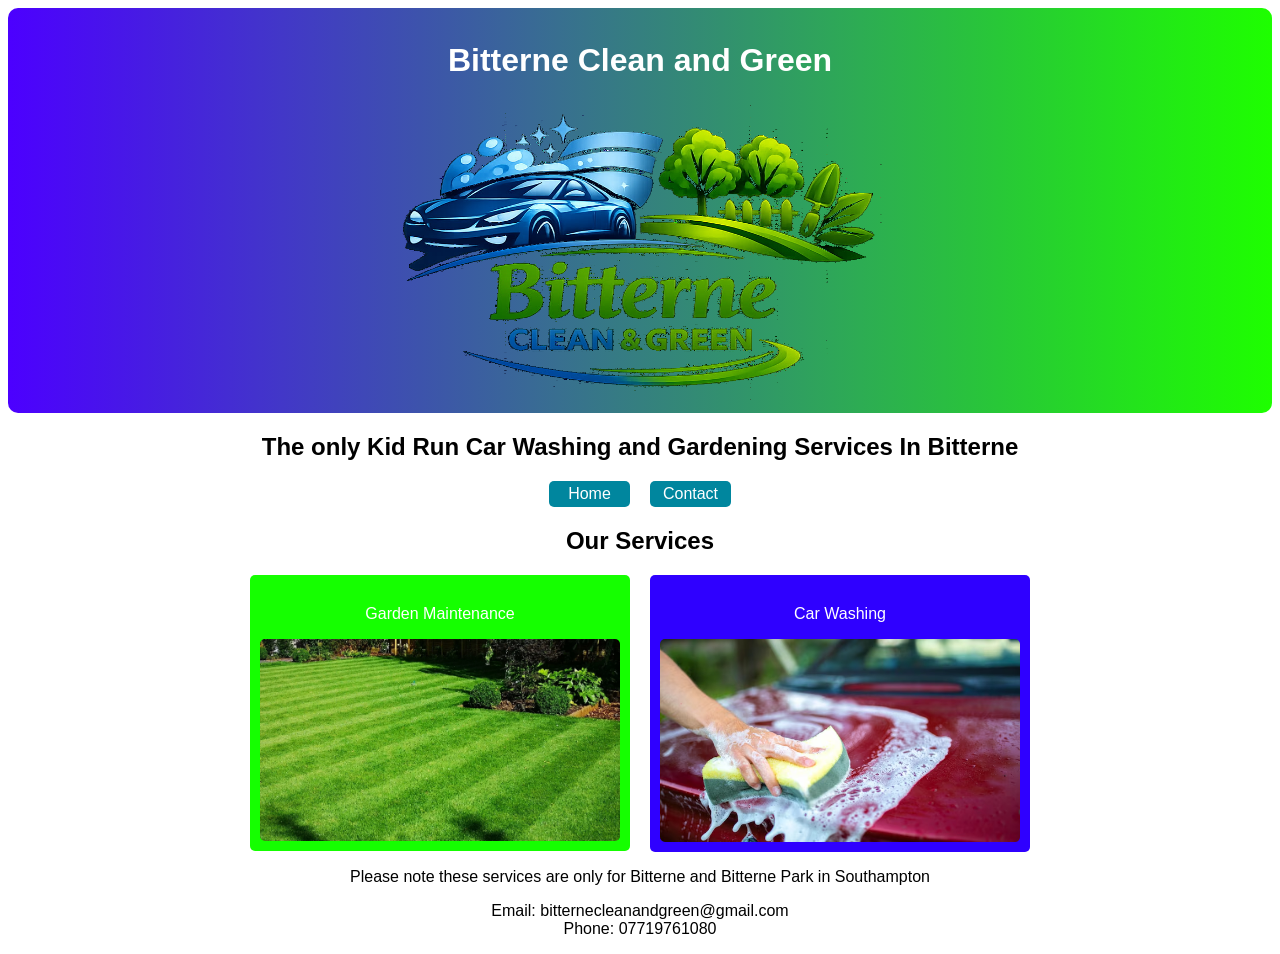
<file: index.html>
<!DOCTYPE html>
<html lang="en">
<head>
  <meta charset="utf-8">
  <meta name="viewport" content="width=device-width, initial-scale=1, shrink-to-fit=no">
  <title>Bitterne Clean and Green</title>
  <meta name="viewport" content="width=device-width, initial-scale=1.0">
  <link href="style.css" rel="stylesheet" />
</head>
<body>
    <div>
        <div class="title">
            <h1 style="text-align: center; color: white">Bitterne Clean and Green </h1>
            <img style="max-height: 300px; max-width: 500px; align-content: center;" src="images/logo.png" alt="Bitterne Clean and Green Logo" height="200">
        </div>
        <h2 style="text-align: center;">The only Kid Run Car Washing and Gardening Services In Bitterne</h2>
        <div class="navigation">
            <a class="top-navigation" href="index.html">Home</a>
            <a class="top-navigation" href="contact.html">Contact</a>
        </div>
    </div>
    <h2 style="text-align: center;">Our Services</h2>
    <div class="services">
      <a href="garden-fourm.html"><div class="service1"><p class="navigation">Garden Maintenance</p><img src="images/grass.png" alt="Garden Maintenance"></div></a>
      <a href="car-wash-fourm.html"><div class="service2"><p class="navigation">Car Washing</p><img src="images/carwash.png" alt="Car Washing"></div></a>
    </div>

    <p style="text-align: center;">
        Please note these services are only for Bitterne and Bitterne Park in Southampton
    </p>
    <p style="text-align: center;">
        Email: bitternecleanandgreen@gmail.com<br>
        Phone: 07719761080
    </p>
</body>
</html>
</file>
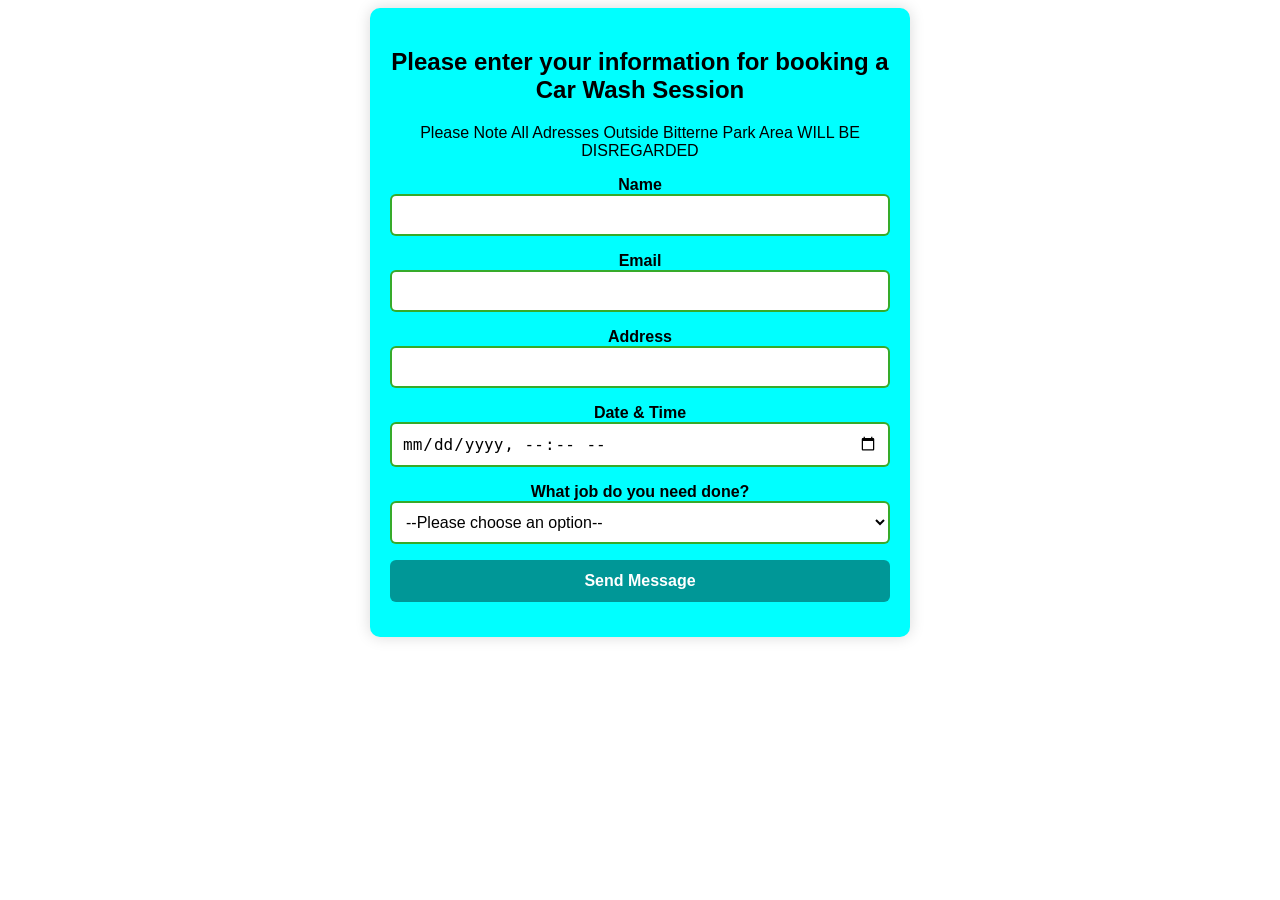
<file: car-wash-fourm.html>
<!DOCTYPE html>
<html lang="en">
<head>
  <meta charset="utf-8">
  <meta name="viewport" content="width=device-width, initial-scale=1, shrink-to-fit=no">
  <title>Bitterne Clean and Green</title>
  <meta name="viewport" content="width=device-width, initial-scale=1.0">
  <link href="style.css" rel="stylesheet" />
</head>
<body>

<form class="fourm" action="https://formspree.io/f/xvzdkqng" method="POST">

    <h2>
      Please enter your information for booking a Car Wash Session
    </h2>
    <p>
      Please Note All Adresses Outside Bitterne Park Area WILL BE DISREGARDED
    </p>

    <p>
        <label>Name<br>
        <input class="text-input" type="text" name="name" required></label>
    </p>

    <p>
        <label>Email<br>
        <input class="text-input" type="email" name="email" required></label>
    </p>

    <p>
        <label>Address<br>
        <input class="text-input" type="text" name="address" autocomplete="street-address" required></label>
    </p>


    <p>
        <label>Date & Time<br>
        <input class="text-input" type="datetime-local" name="datetime" required></label>
    </p>

    <p>
        <label for="job">What job do you need done?
        <select class="text-input" name="job" id="job" required>
          <option value="">--Please choose an option--</option>
          <option value="exWashRinceDry">Exterior Wash Rince & Dry £10</option>
          <option value="exDeepClean">Exterior Deep Clean £13</option>
          <option value="inVaccum">Interior Vaccum £7</option>
          <option value="inDeepClean">Interior Deep Clean (Vaccum + Dashboard & Windows) £10</option>
          <option value="CarDeepClean">Whole Car Deep Clean £23</option>

        </label>
        
    </p>

    <input type="hidden" name="_redirect" value="thankyou.html">

    <p>
        <button class="headerbutton" type="submit">Send Message</button>
    </p>

</form>


</body>
</html>
</file>
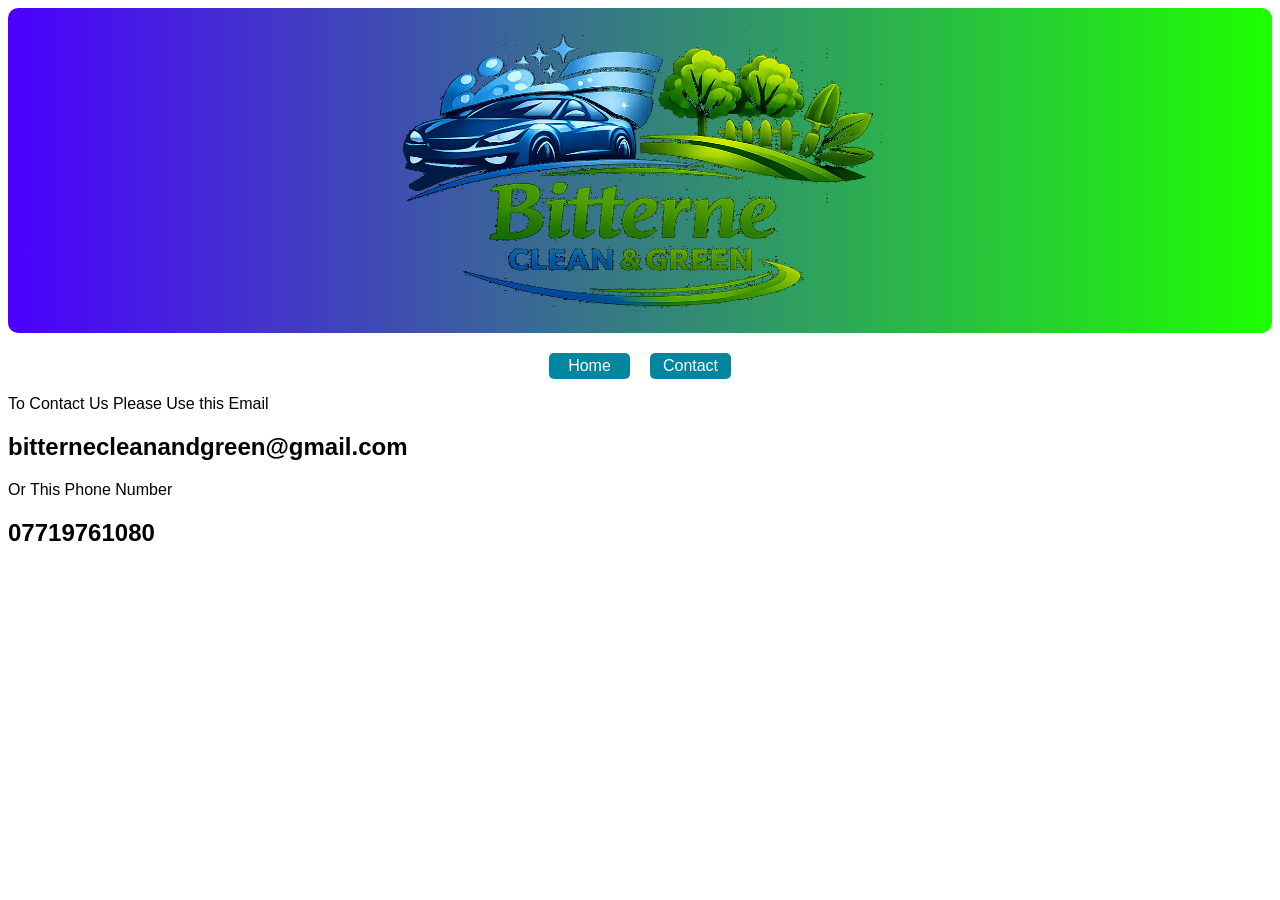
<file: contact.html>
<!DOCTYPE html>
<html lang="en">
<head>
  <meta charset="utf-8">
  <meta name="viewport" content="width=device-width, initial-scale=1, shrink-to-fit=no">
  <title>Bitterne Clean and Green - Contact</title>
  <meta name="viewport" content="width=device-width, initial-scale=1.0">
  <link href="style.css" rel="stylesheet" />
</head>
<body>
    <div>
        <div class="title">
            <img style="max-height: 300px; max-width: 500px; align-content: center;" src="images/logo.png" alt="Bitterne Clean and Green Logo" height="200">
        </div>
        <div class="navigation">
            <a class="top-navigation" href="index.html">Home</a>
            <a class="top-navigation" href="contact.html">Contact</a>
        </div>
    </div>
    <p>
        To Contact Us Please Use this Email
    </p>
    <h2>
        bitternecleanandgreen@gmail.com
    </h2>
    <p>
        Or This Phone Number
    </p>
    <h2>
        07719761080
    </h2>
</body>
</html>
</file>
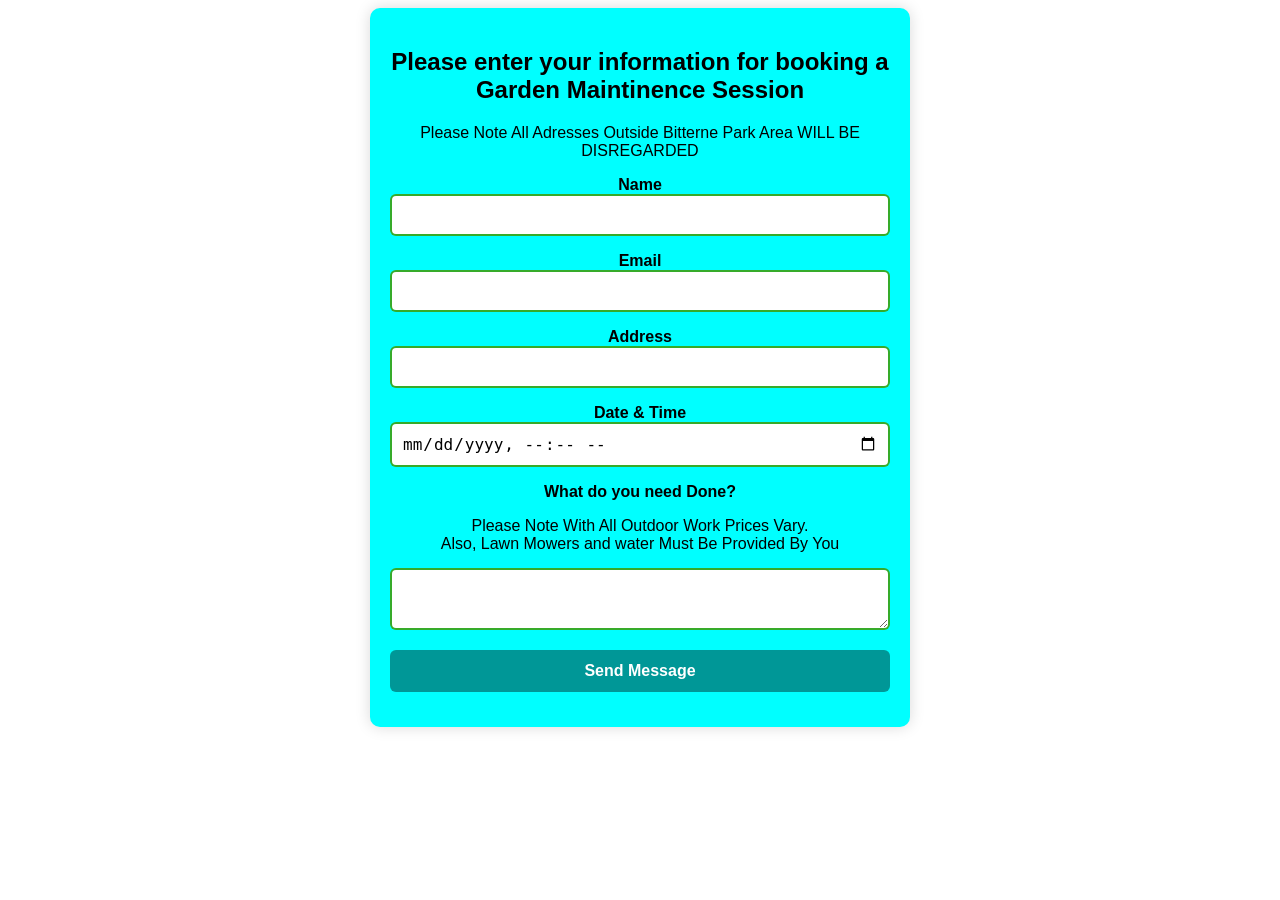
<file: garden-fourm.html>
<!DOCTYPE html>
<html lang="en">
<head>
  <meta charset="utf-8">
  <meta name="viewport" content="width=device-width, initial-scale=1, shrink-to-fit=no">
  <title>Bitterne Clean and Green</title>
  <meta name="viewport" content="width=device-width, initial-scale=1.0">
  <link href="style.css" rel="stylesheet" />
</head>
<body>

<form class="fourm" action="https://formspree.io/f/xaqaedgq" method="POST">

    <h2>
      Please enter your information for booking a Garden Maintinence Session
    </h2>
    <p>
      Please Note All Adresses Outside Bitterne Park Area WILL BE DISREGARDED
    </p>

    <p>
        <label>Name<br>
        <input class="text-input" type="text" name="name" required></label>
    </p>

    <p>
        <label>Email<br>
        <input class="text-input" type="email" name="email" required></label>
    </p>

    <p>
        <label>Address<br>
        <input class="text-input" type="text" name="address" autocomplete="street-address" required></label>
    </p>


    <p>
        <label>Date & Time<br>
        <input class="text-input" type="datetime-local" name="datetime" required></label>
    </p>


    <p>
        <label>What do you need Done?<br>
        <p>Please Note With All Outdoor Work Prices Vary.<br>Also, Lawn Mowers and water Must Be Provided By You</p>
        <textarea class="text-input" name="message" required></textarea></label>
    </p>

    <input type="hidden" name="_redirect" value="thankyou.html">

    <p>
        <button class="headerbutton" type="submit">Send Message</button>
    </p>

</form>


</body>
</html>
</file>
<file: style.css>
.title
{
    border-radius: 10px;
    border-color: rgb(0, 255, 234);
    background-image: linear-gradient(to right, rgb(76, 0, 255) , rgb(30, 255, 0));
    text-align: center;
    padding: 1% 0;
}

.title img {
    display: block;
    margin: 0 auto;
    max-width: 500px;
    width: 100%;
    height: auto;
}

.top-navigation
{
    padding: 3px;
    border-radius: 5px;
    background-color: #00869e;
    color: #ffffff;
    text-decoration: none;
    text-align: center;
    width: 75px;
    height: 20px;
    line-height: 20px;
}
a
{
    color : #ffffff;
    text-decoration: none;
}
.navigation
{
    display: flex;
    justify-content: center;
    gap: 20px;
    margin-top: 20px;
}
body 
{
    font-family: Arial, sans-serif;
}
.imageLink
{
    text-align: center;
    margin-top: 20px;
}
.service1
{
    background-color: #15ff00;
    border-radius: 5px;
    padding: 10px;
    box-sizing: border-box;
    flex: 1 1 45%;
    max-width: 380px;
    min-width: 240px;
}
.service2
{
    background-color: #2f00ff;
    border-radius: 5px;
    padding: 10px;
    box-sizing: border-box;
    flex: 1 1 45%;
    max-width: 380px;
    min-width: 240px;
}

.service1, .service2 {
    display: block;
    border-radius: 5px;
}

img {
    width: 100%;
    height: auto;
    display: block;
    border-radius: 5px;
}

.services {
  display: flex;
  justify-content: center;
  gap: 20px;
  flex-wrap: wrap;
  margin-top: 20px;
}
.fourm {
    max-width: 500px;
    margin: 0 auto;
    padding: 20px;
    background: #00ffff;
    border-radius: 10px;
    box-shadow: 0 0 15px rgba(0,0,0,0.15);
    text-align: center;
}

/* spacing for each row */
.fourm p {
    margin-bottom: 15px;
}

/* label styling */
.fourm label {
    font-weight: 600;
    display: block;
    margin-bottom: 5px;
}

/* inputs + textarea */
.fourm .text-input,
.fourm textarea {
    width: 100%;
    padding: 10px;
    border: 2px solid #0f9b00d5;
    border-radius: 6px;
    font-size: 16px;
    box-sizing: border-box;
    background: #ffffff;
}

/* focus effect */
.fourm .text-input:focus,
.fourm textarea:focus {
    border-color: #004400;
    outline: none;
}

/* submit button */
.fourm button {
    background: #009797;
    color: white;
    padding: 12px 20px;
    border: none;
    border-radius: 6px;
    font-size: 16px;
    cursor: pointer;
    width: 100%;
    font-weight: 600;
}
</file>
